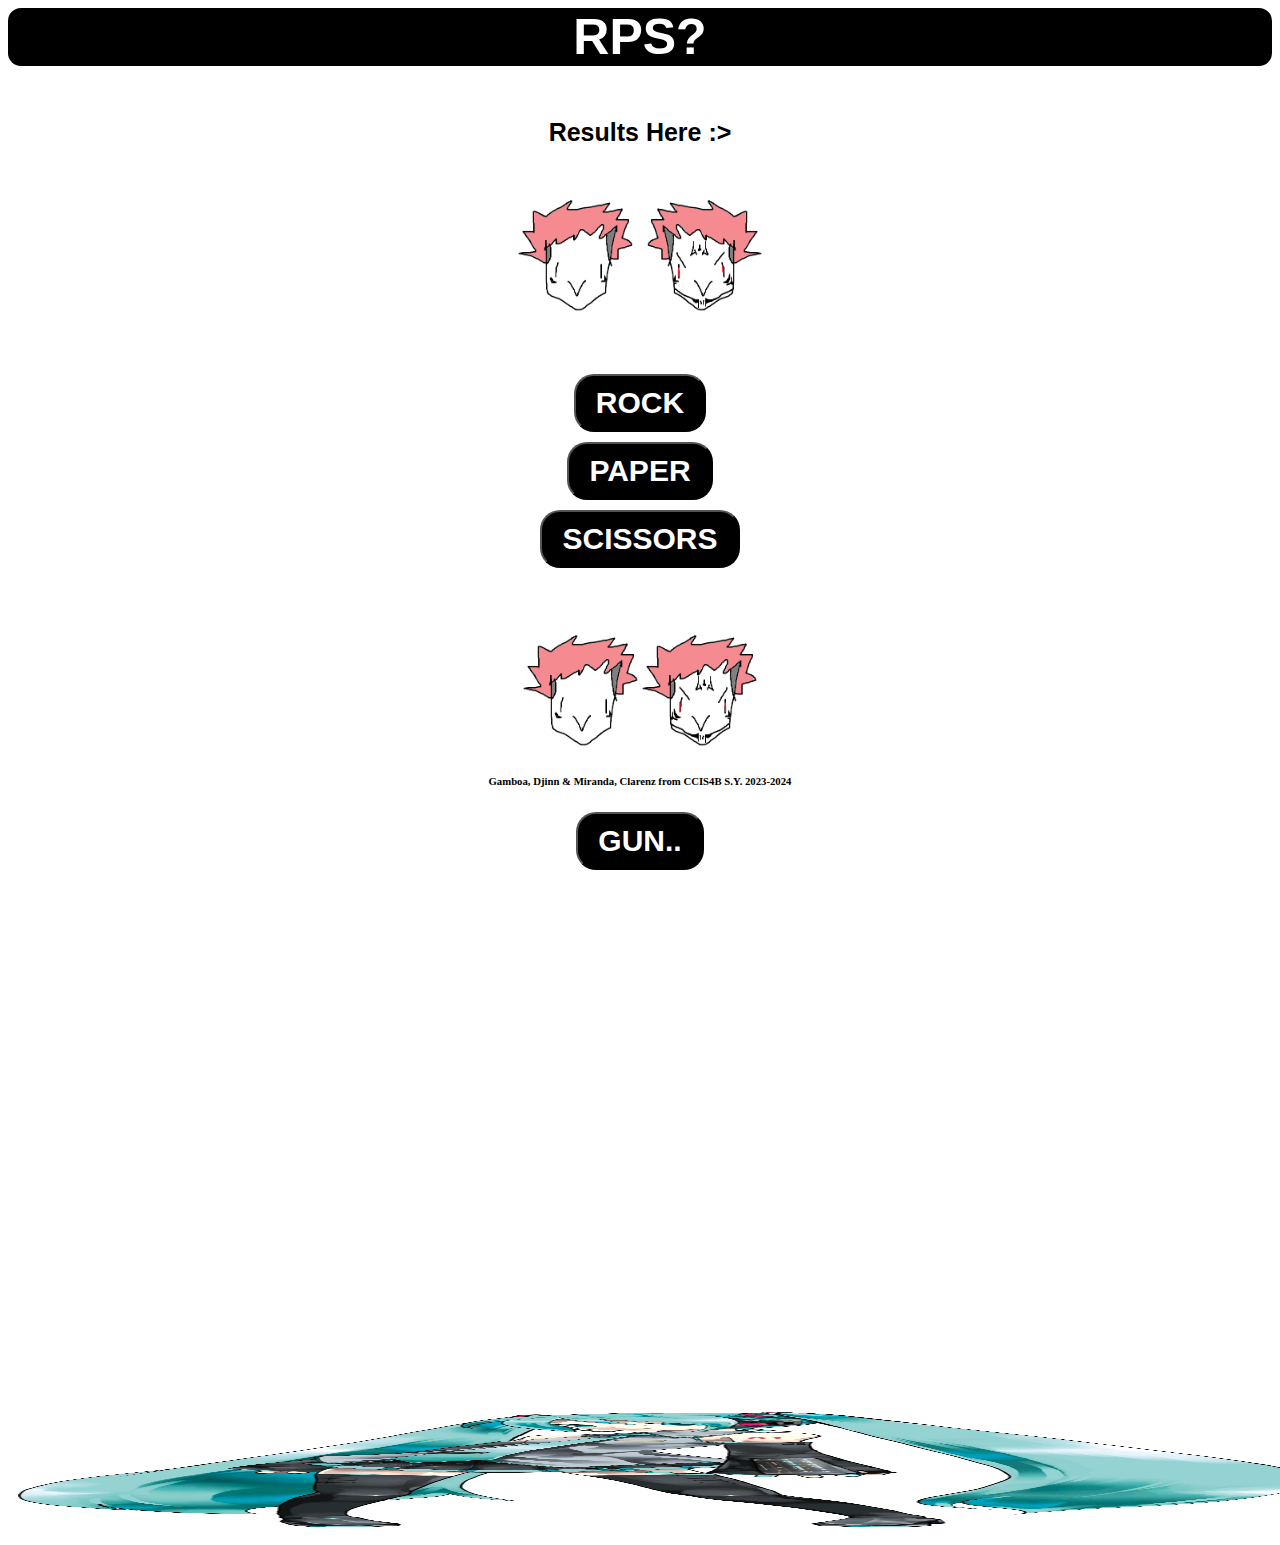
<file: src/spcf/index.html>
<html>
    <head>
        <meta charset="UTF-8">
        <meta name="viewport" content="width=device-width, initial-scale=1.0">
        <link rel="stylesheet" href="styles.css">
        <title>RPSG!!</title>
        <script>
            function rng(z) {
                x = Math.floor(Math.random() * (3 - 0) + 0);
                gun = Math.floor(Math.random() * (100 - 1) + 1);
                y = ""; c = ""; a = "";
                if (z == 0) {
                    document.getElementById("x").setAttribute('src', "rock.png");
                    if (x == 0) {
                        document.getElementById("y").setAttribute('src', "rock.png"); a = "DRAW";
                    } else if (x == 1) {
                        document.getElementById("y").setAttribute('src', "paper.png"); a = "YOU LOSE";
                    } else if (x == 2) {
                        document.getElementById("y").setAttribute('src', "scissors.png"); a = "YOU WIN";
                    }
                } else if (z == 1) {
                    document.getElementById("x").setAttribute('src', "paper.png");
                    if (x == 0) {
                        document.getElementById("y").setAttribute('src', "rock.png"); a = "YOU WIN";
                    } else if (x == 1) {
                        document.getElementById("y").setAttribute('src', "paper.png"); a = "DRAW";
                    } else if (x == 2) {
                        document.getElementById("y").setAttribute('src', "scissors.png"); a = "YOU LOSE";
                    }
                } else if (z == 2) {
                    document.getElementById("x").setAttribute('src', "scissors.png");
                    if (x == 0) {
                        document.getElementById("y").setAttribute('src', "rock.png"); a = "YOU LOSE";
                    } else if (x == 1) {
                        document.getElementById("y").setAttribute('src', "paper.png"); a = "YOU WIN";
                    } else if (x == 2) {
                        document.getElementById("y").setAttribute('src', "scissors.png"); a = "DRAW";
                    }
                } else if (z == 3) {
                    if (gun <= 50) {
                        document.getElementById("x").setAttribute('src', "ded.png");
                        document.getElementById("y").setAttribute('src', "gun.png");
                        a = "YOU LOSE";
                    } else {
                        document.getElementById("x").setAttribute('src', "gun.png");
                        document.getElementById("y").setAttribute('src', "ded.png");
                        a = "YOU WIN";
                    }
                }
                document.getElementById("z").innerHTML = a;
            }
            function topFunction() {
                document.body.scrollTop = 0;
                document.documentElement.scrollTop = 0;
            }
        </script>
    </head>
    <body>
        <h1 class="dos">RPS?</h1> <br>
        <strong id="z" class="tres">Results Here :></strong>
        <p class="uno">
            <img id="x" src="yooji.png">
            <img id="y" src="sugma.png" class="img-hor">
        </p>
        <button onclick="rng('0');topFunction();">ROCK</button> <br>
        <button onclick="rng('1');topFunction();">PAPER</button> <br>
        <button onclick="rng('2');topFunction();">SCISSORS</button> <br>
        <br> <br> <br>
        <img src="yooji.png"> <img src="sugma.png"> <br>
        <h6 style="font-family: cursive;">Gamboa, Djinn & Miranda, Clarenz from CCIS4B S.Y. 2023-2024</h6>
        <button onclick="rng('3');topFunction();">Gun..</button>
        <br><br><br><br><br><br><br><br><br><br>
        <br><br><br><br><br><br><br><br><br><br>
        <br><br><br><br><br><br><br><br><br><br>
        <div>
            <a href="https://youtu.be/EuJ6UR_pD5s?si=_6UIkr27NFUkFjAG">
                <img src="Ofclboxart_cfm_Hatsune_Miku-illu.png" style="width: 1300px;"/>
            </a> 
        </div>
        
    </body>
</html>
</file>
<file: src/spcf/styles.css>
div {
    padding: 10px;
    width: 150px;
}

button {
    background-color: #000;
    color: #fff;
    text-transform: uppercase;
    font-weight: bolder;
    padding: 10;
    padding-left: 20;
    padding-right: 20;
    font-size: 30;
    border-radius: 20px;
    margin-bottom: 10px;
}

body {
    text-align: center;
    font-family: Impact, Haettenschweiler, 'Arial Narrow Bold', sans-serif;
}

.uno {
    font-size: 50;
}

.dos {
    font-size: 50;
    color: #fff;
    background-color: #000;
    border-radius: 13px;
}

.tres {
    font-size: 25;
}

.img-hor {
    -moz-transform: scaleX(-1);
    -o-transform: scaleX(-1);
    -webkit-transform: scaleX(-1);
    transform: scaleX(-1);
    filter: FlipH;
    -ms-filter: "FlipH";
}

img {
    width: 115px;
    height: 115px;
}
</file>
